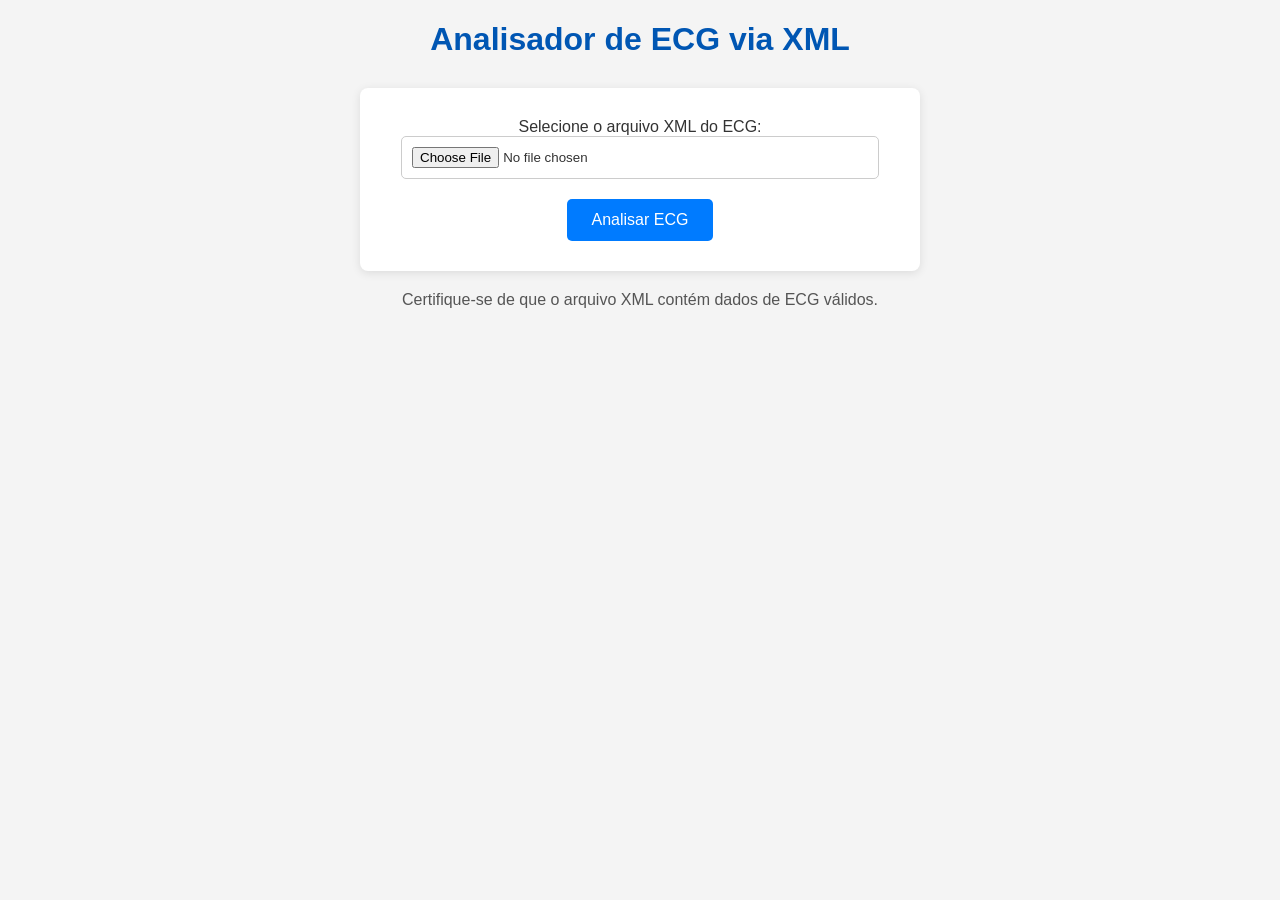
<file: templates/index.html>
<!DOCTYPE html>
<html lang="pt-br">
<head>
    <meta charset="UTF-8">
    <meta name="viewport" content="width=device-width, initial-scale=1.0">
    <title>Upload de ECG XML</title>
    <style>
        body { font-family: sans-serif; margin: 20px; background-color: #f4f4f4; color: #333; }
        h1 { color: #0056b3; text-align: center; margin-bottom: 30px; }
        form {
            background-color: #fff;
            padding: 30px;
            border-radius: 8px;
            box-shadow: 0 2px 10px rgba(0,0,0,0.1);
            max-width: 500px;
            margin: 0 auto;
            display: flex;
            flex-direction: column;
            align-items: center;
        }
        input[type="file"] {
            border: 1px solid #ccc;
            padding: 10px;
            border-radius: 5px;
            margin-bottom: 20px;
            width: calc(100% - 22px); /* Adjust for padding and border */
            box-sizing: border-box; /* Include padding and border in the element's total width and height */
        }
        input[type="submit"] {
            background-color: #007bff;
            color: white;
            padding: 12px 25px;
            border: none;
            border-radius: 5px;
            cursor: pointer;
            font-size: 16px;
            transition: background-color 0.3s ease;
        }
        input[type="submit"]:hover {
            background-color: #0056b3;
        }
        p.info {
            text-align: center;
            margin-top: 20px;
            color: #555;
        }
    </style>
</head>
<body>
    <h1>Analisador de ECG via XML</h1>
    <form action="/upload_ecg" method="post" enctype="multipart/form-data">
        <label for="ecg_file">Selecione o arquivo XML do ECG:</label>
        <input type="file" name="ecg_file" id="ecg_file" accept=".xml, .wxml">
        <input type="submit" value="Analisar ECG">
    </form>
    <p class="info">Certifique-se de que o arquivo XML contém dados de ECG válidos.</p>
</body>
</html>
</file>
